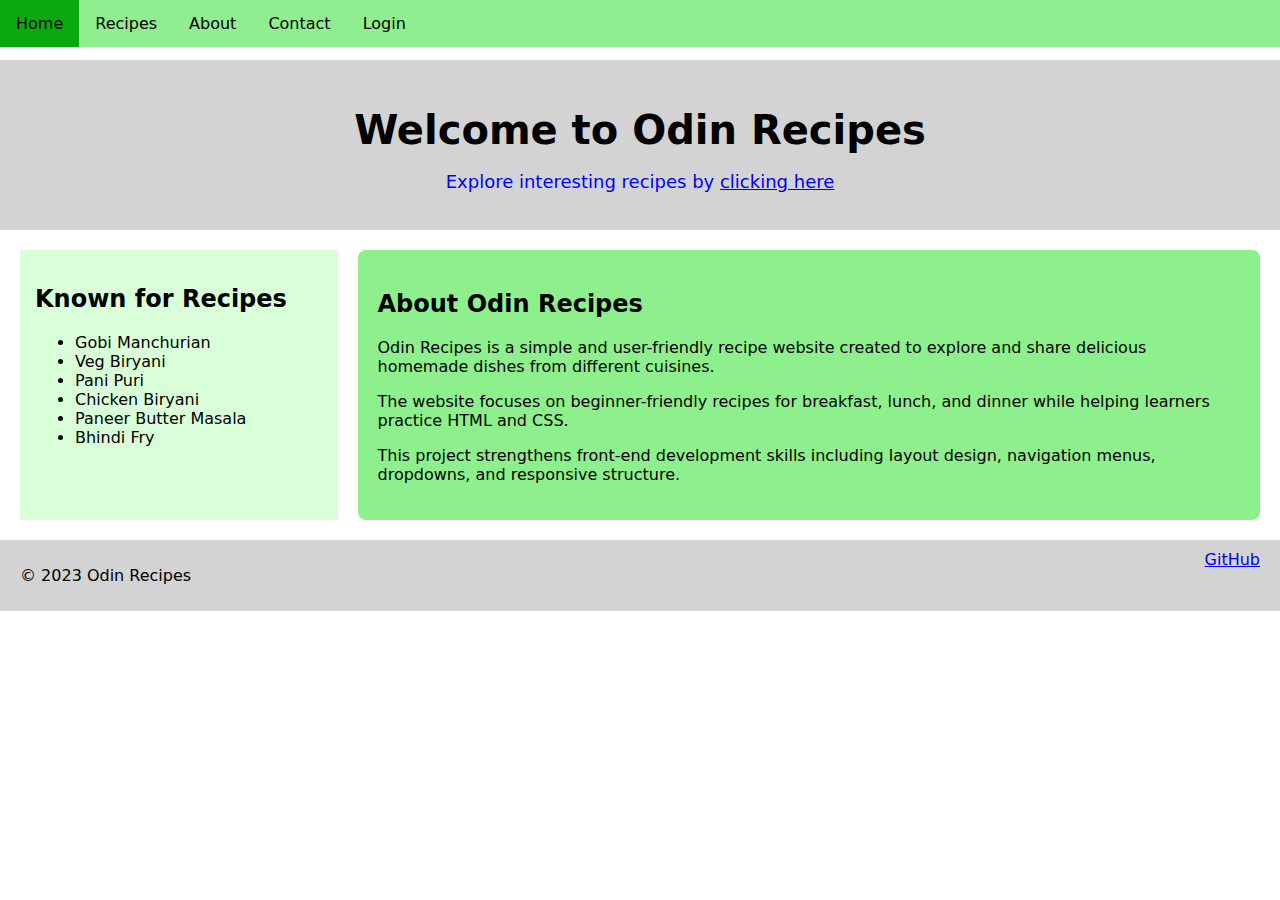
<file: index.html>
<!DOCTYPE html>
<html lang="en">
<head>
    <meta charset="UTF-8">
    <meta name="viewport" content="width=device-width, initial-scale=1.0">
    <title>Odin-Home page</title>
    <link rel="stylesheet" href="index.css">
</head>
<body>
    <header class="site-header">
        <h1>Welcome to Odin Recipes</h1>
        <p class="intro">
            Explore interesting recipes by <a href="recipes.html">clicking here</a>
        </p>
    </header>

    <nav>
        <ul class="navbar">
            <li><a href="#">Home</a></li>
            <li class="dropdown">
                <a href="#">Recipes</a>
                <ul class="dropdown-content">
                    <li><a href="#">Breakfast</a></li>
                    <li><a href="#">Lunch</a></li>
                    <li><a href="#">Dinner</a></li>
                </ul>
            </li>
            <li><a href="#">About</a></li>
            <li><a href="#">Contact</a></li>
            <li><a href="#">Login</a></li>
        </ul>
    </nav>
    <main class="main-content">
        <aside class="container">
            <h2>Known for Recipes</h2>
            <ul class="container-content">
                <li>Gobi Manchurian</li>
                <li>Veg Biryani</li>
                <li>Pani Puri</li>
                <li>Chicken Biryani</li>
                <li>Paneer Butter Masala</li>
                <li>Bhindi Fry</li>
            </ul>
        </aside>
        <section class="about">
            <h2>About Odin Recipes</h2>
            <p>
                Odin Recipes is a simple and user-friendly recipe website created
                to explore and share delicious homemade dishes from different cuisines.
            </p>

            <p>
                The website focuses on beginner-friendly recipes for breakfast,
                lunch, and dinner while helping learners practice HTML and CSS.
            </p>

            <p>
                This project strengthens front-end development skills including
                layout design, navigation menus, dropdowns, and responsive structure.
            </p>
        </section>

    </main>

    <footer class="site-footer">
        <p>© 2023 Odin Recipes</p>
        <a href="https://github.com/chandrika/odin-recipes">GitHub</a>
    </footer>

</body>

</html>
</file>
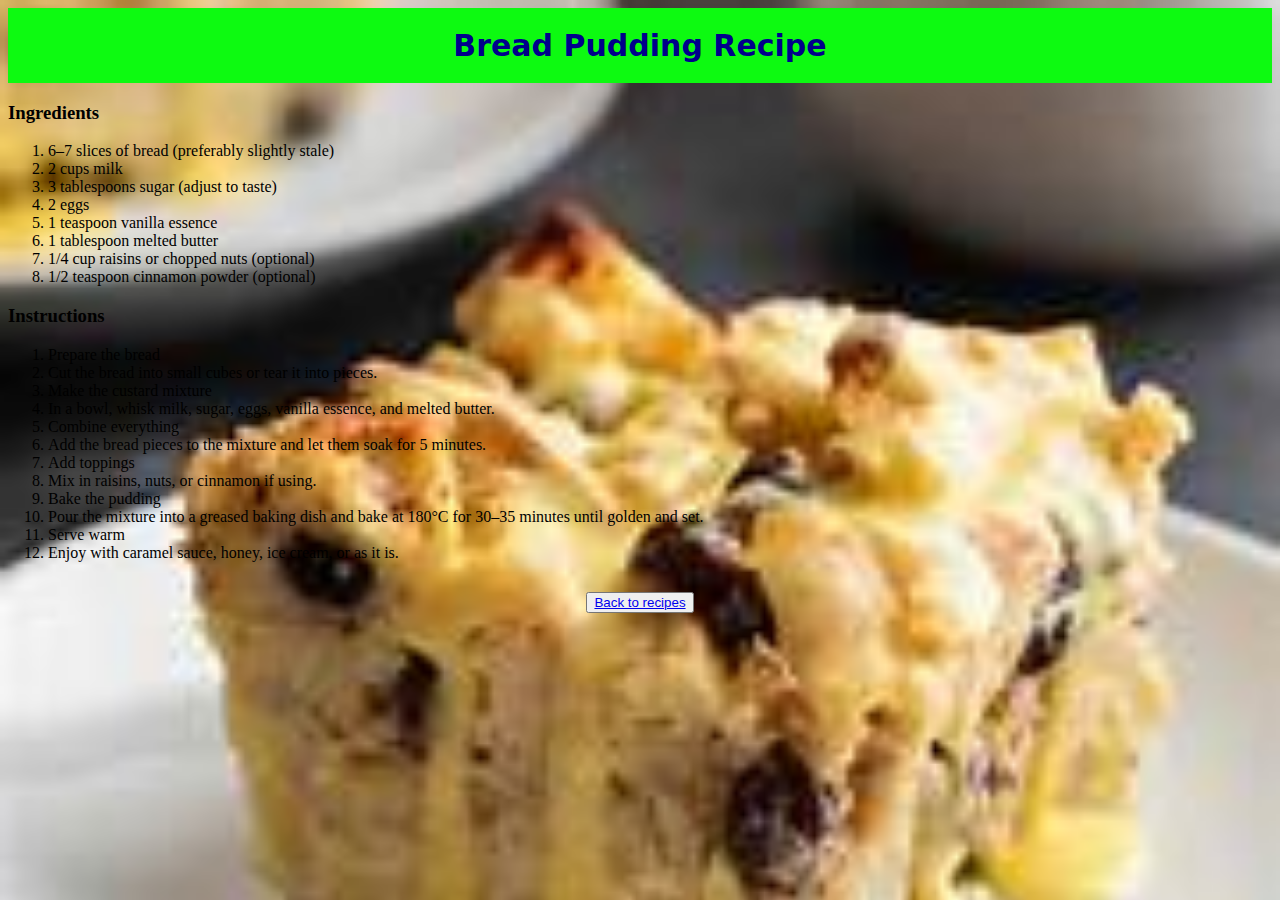
<file: bread-pudding.html>
<!DOCTYPE html>
<html lang="en">
<head>
    <meta charset="UTF-8">
    <meta name="viewport" content="width=device-width, initial-scale=1.0">
    <title>Bread Pudding</title>
    <style>
        .bg{
            position: relative;
            background-image: url("bread-pudding.jpg");
            background-size: cover;
            background-position: center;
            padding: 20px;
        }

    /* Dark overlay to control opacity */
        .bg::before {
            content: "";
            position: absolute;
            top: 0;
            left: 0;
            width: 100%;
            height: 100%;
            background: rgba(0,0,0,0.8); /* Adjust the opacity here */
            z-index: 0;
        }

    /* Keep content above the overlay */
        .bg * {
            position: relative;
            z-index: 1;
            color: white;   /* Makes text clearer on darkened bg */
        }
        body{
            background-image: url(bread-pudding.jpg);
            background-repeat: no-repeat;
            background-size: cover;
        }
        h1{
            text-align: center;
            color: darkblue;
            background-color: rgb(13, 250, 17);
            font-family: system-ui, -apple-system, BlinkMacSystemFont, 'Segoe UI', Roboto, Oxygen, Ubuntu, Cantarell, 'Open Sans', 'Helvetica Neue', sans-serif;
            font-size: 30px;
            font-weight: bold;
            padding: 20px;
            margin: 0px;
        }
        .btn{
            display: flex;
            justify-content: center;
            text-align: center;
            margin: 20px;
            font-size: 20px;
            font-weight: bold;
            padding: 10px;
        }
    </style>
</head>
<body>
    <h1>Bread Pudding Recipe</h1>

    <div>
        <h3>Ingredients</h3>
        <ol>
            <li>6–7 slices of bread (preferably slightly stale)</li>
            <li>2 cups milk</li>
            <li>3 tablespoons sugar (adjust to taste)</li>
            <li>2 eggs</li>
            <li>1 teaspoon vanilla essence</li>
            <li>1 tablespoon melted butter</li>
            <li>1/4 cup raisins or chopped nuts (optional)</li>
            <li>1/2 teaspoon cinnamon powder (optional)</li>
        </ol>

        <h3>Instructions</h3>
        <p>
            <ol>
                <li>Prepare the bread
                    <li>Cut the bread into small cubes or tear it into pieces.</li>
                </li>

                <li>Make the custard mixture
                    <li>In a bowl, whisk milk, sugar, eggs, vanilla essence, and melted butter.</li>
                </li>

                <li>Combine everything
                    <li>Add the bread pieces to the mixture and let them soak for 5 minutes.</li>
                </li>

                <li>Add toppings
                    <li>Mix in raisins, nuts, or cinnamon if using.</li>
                </li>

                <li>Bake the pudding
                    <li>Pour the mixture into a greased baking dish and bake at 180°C for 30–35 minutes until golden and set.</li>
                </li>

                <li>Serve warm
                    <li>Enjoy with caramel sauce, honey, ice cream, or as it is.</li>
                </li>
            </ol>
        </p>
    </div>

    <div class="btn">
        <button>
            <a href="recipes.html">Back to recipes</a>
        </button>
    </div>

</body>
</html>
</file>
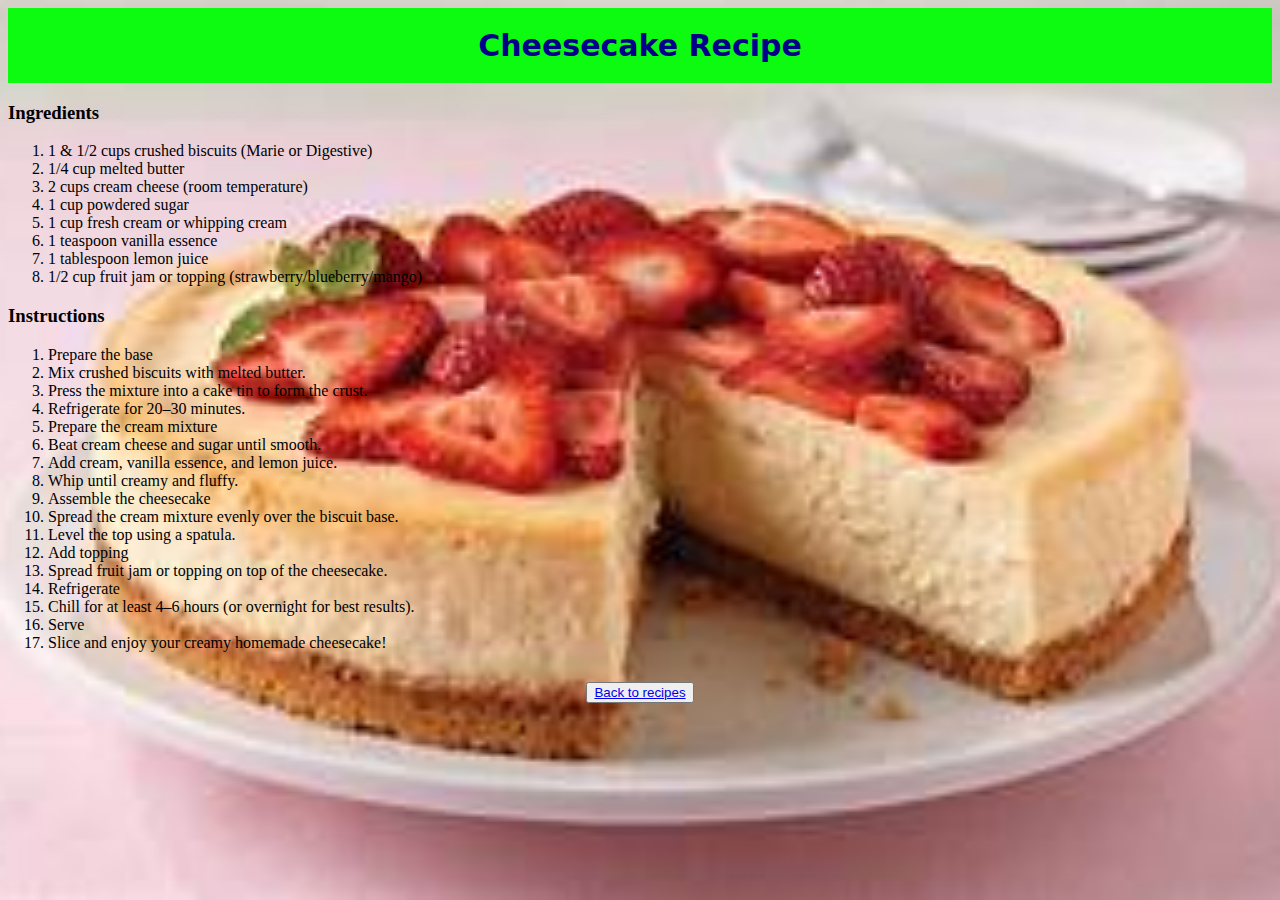
<file: cheescake.html>
<!DOCTYPE html>
<html lang="en">
<head>
    <meta charset="UTF-8">
    <meta name="viewport" content="width=device-width, initial-scale=1.0">
    <title>Cheesecake</title>
    <style>
          
        .bg{
            position: relative;
            background-image: url("cheesecake.jpg");
            background-size: cover;
            background-position: center;
            padding: 20px;
        }

    /* Dark overlay to control opacity */
        .bg::before {
            content: "";
            position: absolute;
            top: 0;
            left: 0;
            width: 100%;
            height: 100%;
            background: rgba(0,0,0,0.8); /* Adjust the opacity here */
            z-index: 0;
        }
    /* Keep content above the overlay */
        .bg * {
            position: relative;
            z-index: 1;
            color: white;   /* Makes text clearer on darkened bg */
        }
        body{
            background-image: url('cheesecake.jpg');
            background-size: cover;
            background-repeat: no-repeat;
            background-attachment: fixed;
            background-position: center;
            z-index: 1;
            
        }
        h1{
            text-align: center;
            color: darkblue;
            background-color: rgb(13, 250, 17);
            font-family: system-ui, -apple-system, BlinkMacSystemFont, 'Segoe UI', Roboto, Oxygen, Ubuntu, Cantarell, 'Open Sans', 'Helvetica Neue', sans-serif;
            font-size: 30px;
            font-weight: bold;
            padding: 20px;
            margin: 0px;
        }
        .btn{
            display: flex;
            justify-content: center;
            text-align: center;
            margin: 20px;
            font-size: 20px;
            font-weight: bold;
            padding: 10px;
        }
    </style>
</head>
<body>

    <h1>Cheesecake Recipe</h1>

    <div>
        <h3>Ingredients</h3>

        <ol>
            <li>1 & 1/2 cups crushed biscuits (Marie or Digestive)</li>
            <li>1/4 cup melted butter</li>
            <li>2 cups cream cheese (room temperature)</li>
            <li>1 cup powdered sugar</li>
            <li>1 cup fresh cream or whipping cream</li>
            <li>1 teaspoon vanilla essence</li>
            <li>1 tablespoon lemon juice</li>
            <li>1/2 cup fruit jam or topping (strawberry/blueberry/mango)</li>
        </ol>

        <h3>Instructions</h3>

        <p>
            <ol>
                <li>Prepare the base
                    <li>Mix crushed biscuits with melted butter.</li>
                    <li>Press the mixture into a cake tin to form the crust.</li>
                    <li>Refrigerate for 20–30 minutes.</li>
                </li>

                <li>Prepare the cream mixture
                    <li>Beat cream cheese and sugar until smooth.</li>
                    <li>Add cream, vanilla essence, and lemon juice.</li>
                    <li>Whip until creamy and fluffy.</li>
                </li>

                <li>Assemble the cheesecake
                    <li>Spread the cream mixture evenly over the biscuit base.</li>
                    <li>Level the top using a spatula.</li>
                </li>

                <li>Add topping
                    <li>Spread fruit jam or topping on top of the cheesecake.</li>
                </li>

                <li>Refrigerate
                    <li>Chill for at least 4–6 hours (or overnight for best results).</li>
                </li>

                <li>Serve
                    <li>Slice and enjoy your creamy homemade cheesecake!</li>
                </li>
            </ol>
        </p>
    </div>

    <div class="btn">
        <button>
            <a href="recipes.html">Back to recipes</a>
        </button>
    </div>

</body>
</html>
</file>
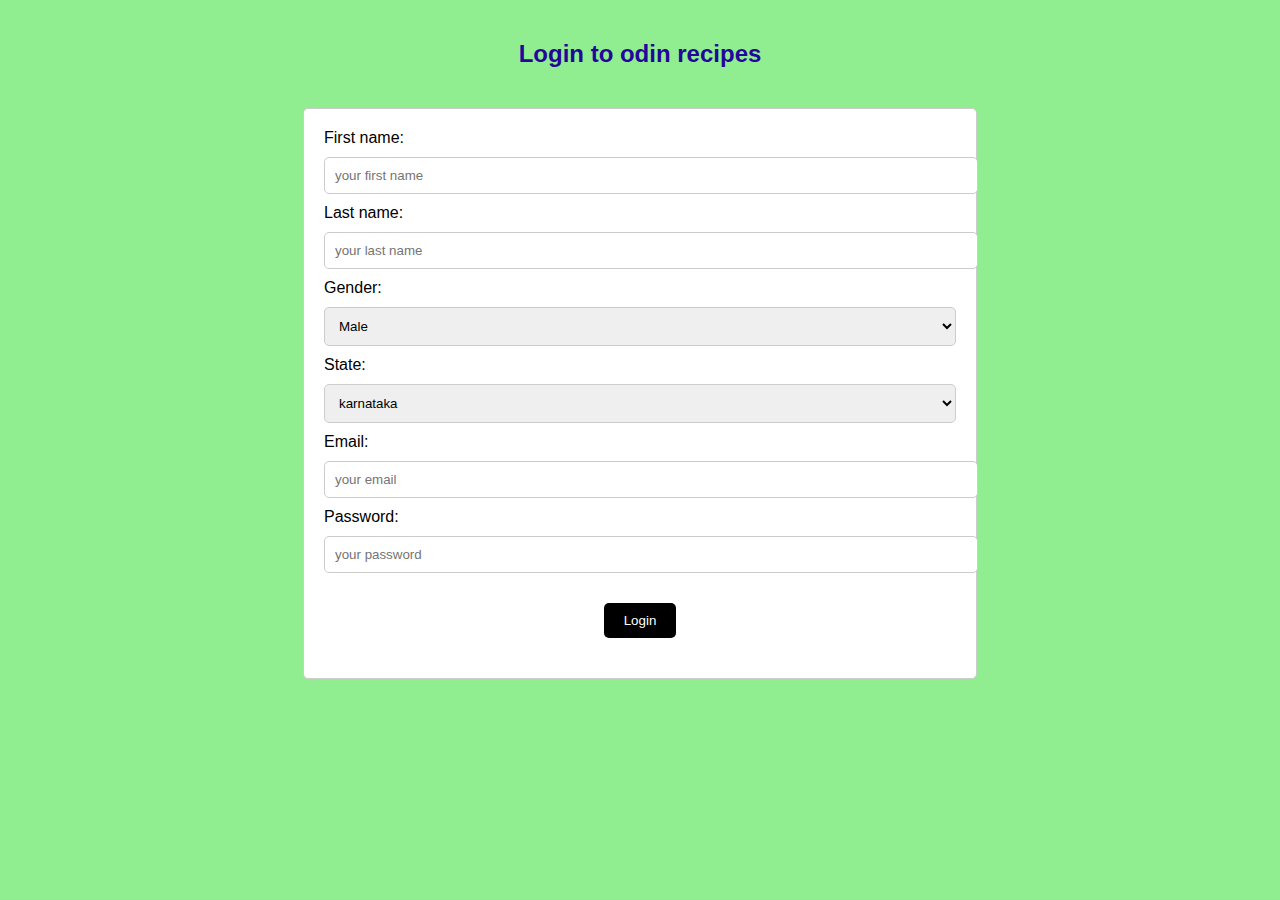
<file: login.html>
<!DOCTYPE html>
<html lang="en">
<head>
    <meta charset="UTF-8">
    <meta name="viewport" content="width=device-width, initial-scale=1.0">
    <title>Document</title>
    <style>
        body{
            font-family: Arial, Helvetica, sans-serif;
            background-color: lightgreen;
        }
        h2{
            text-align: center;
            color: #24069b;
            padding: 20px;
        }
        .form{
            width: 50%;
            margin: auto;
            border: 1px solid #ccc;
            border-radius: 5px;
            padding: 20px;
            background-color: #fff;
        }
        .form label{
            display: block;
        }
        .form input[type="text"], .form input[type="email"], .form input[type="password"]{
            width: 100%;
            padding: 10px;
            margin: 10px 0;
            border: 1px solid #ccc;
            border-radius: 5px;
        }
        .form select{
            width: 100%;
            padding: 10px;
            margin: 10px 0;
            border: 1px solid #ccc;
            border-radius: 5px;
        }
        .form input[type="submit"]{
            width: 100%;
            padding: 10px;
            margin: 10px 0;
            border: none;
            border-radius: 5px;
            background-color: #000;
            color: #fff;
            cursor: pointer;
        }
        .form input[type="submit"]:hover{
            background-color: #333;
        }
        .form input[type="submit"]:active{
            background-color: #555;
        }
        #btn{
            display: block;
            margin: 20px auto;   /* centers the button */
            border: none;
            border-radius: 5px;
            background-color: #000;
            color: #fff;
            cursor: pointer;
            padding: 10px 20px;
        }

    </style>
</head>
<body>
    <h2>Login to odin recipes</h2>
    <div class="form">
        <form>
            <label for="fname">First name:</label>
            <input type = "text" id="fname" name="fname" placeholder="your first name">
            <label for="lname">Last name:</label>
            <input type="text" id="lname" name="lname" placeholder="your last name">
            <label for="gender">Gender:</label>
            <select id="gender" name="gender">
                <option value="male">Male</option>
                <option value="female">Female</option>
                <option value="other">Other</option>
            </select>
            <label for="state" id="state">State:</label>
            <select id="state" name="state">
                <option value="karnataka">karnataka</option>
                <option value="tamilnadu">tamilnadu</option>
                <option value="andrapradesh">andrapradesh</option>
                <option value="kerala">kerala</option>
                <option value="maharashtra">maharashtra</option>
                <option value="gujarat">gujarat</option>
                <option value="delhi">delhi</option>
                <option value="uttar pradesh">uttar pradesh</option>
                <option value="west bengal">west bengal</option>
                <option value="orissa">orissa</option>
                <option value="bihar">bihar</option>
            </select>
            <label for="email">Email:</label>
            <input type="email" id="email" name="email" placeholder="your email">
            <label for="password">Password:</label>
            <input type="password" id="password" name="password" placeholder="your password">
            <div class="form-group">
                <button type="submit" class="btn btn-primary" id="btn" onclick="window.location.href = 'index.html'">Login</button>
            </div>
        </form>
    </div>
    
</body>
</html>
</file>
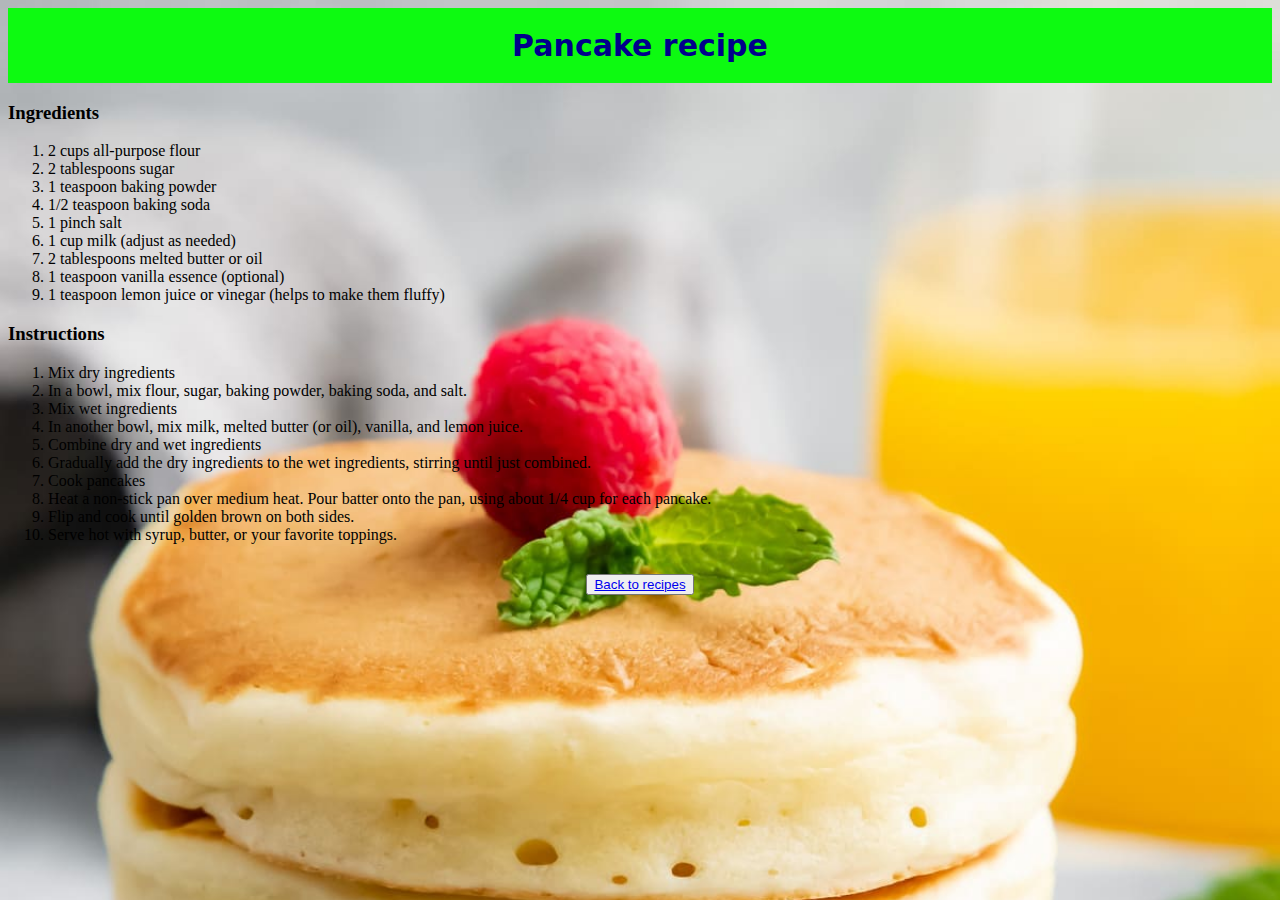
<file: pancakes.html>
<!DOCTYPE html>
<html lang="en">
<head>
    <meta charset="UTF-8">
    <meta name="viewport" content="width=device-width, initial-scale=1.0">
    <title>pancakes</title>
    <style>
        .bg{
            position: relative;
            background-image: url("pancakes.jpg");
            background-size: cover;
            background-position: center;
            padding: 20px;
        }

    /* Dark overlay to control opacity */
        .bg::before {
            content: "";
            position: absolute;
            top: 0;
            left: 0;
            width: 100%;
            height: 100%;
            background: rgba(0,0,0,0.8); /* Adjust the opacity here */
            z-index: 0;
        }

    /* Keep content above the overlay */
        .bg * {
            position: relative;
            z-index: 1;
            color: white;   /* Makes text clearer on darkened bg */
        }
        body{
            background-image: url(pancakes.jpg);
            background-repeat: no-repeat;
            background-size: cover;
        }
        h1{
            text-align: center;
            color: darkblue;
            background-color: rgb(13, 250, 17);
            font-family: system-ui, -apple-system, BlinkMacSystemFont, 'Segoe UI', Roboto, Oxygen, Ubuntu, Cantarell, 'Open Sans', 'Helvetica Neue', sans-serif;;;
            font-size: 30px;
            font-weight: bold;
            padding: 20px;
            margin: 0px;
        }
        .btn{
            display: flex;
            justify-content: center;
            text-align: center;
            margin: 20px;
            font-size: 20px;
            font-weight: bold;
            padding: 10px;
        }
    </style>
</head>
<body>
    
    <h1>Pancake recipe</h1>
    <div>
        <h3>Ingredients</h3>
        <ol>
            <li>2 cups all-purpose flour</li>
            <li>2 tablespoons sugar</li>
            <li>1 teaspoon baking powder</li>
            <li>1/2 teaspoon baking soda</li>
            <li>1 pinch salt</li>
            <li>1 cup milk (adjust as needed)</li>
            <li>2 tablespoons melted butter or oil</li>
            <li>1 teaspoon vanilla essence (optional)</li>
            <li>1 teaspoon lemon juice or vinegar (helps to make them fluffy)</li>
        </ol>
        <h3>Instructions</h3>
        <p>
            <ol>
                <li>Mix dry ingredients
                    <li>In a bowl, mix flour, sugar, baking powder, baking soda, and salt.</li>
                </li>
                <li>Mix wet ingredients
                    <li>In another bowl, mix milk, melted butter (or oil), vanilla, and lemon juice.</li>
                </li>
                <li>
                    Combine dry and wet ingredients
                    <li>Gradually add the dry ingredients to the wet ingredients, stirring until just combined.</li>
                </li>
                <li>
                    Cook pancakes
                    <li>Heat a non-stick pan over medium heat. Pour batter onto the pan, using about 1/4 cup for each pancake.</li>
                </li>
                <li>
                    Flip and cook until golden brown on both sides.
                </li>
                <li>
                    Serve hot with syrup, butter, or your favorite toppings.
                </li>
            </ol>
        </p>
    </div>
    <div class="btn">
        <button>
            <a href="recipes.html">Back to recipes</a>
        </button>
    </div>

    
</body>
</html>
</file>
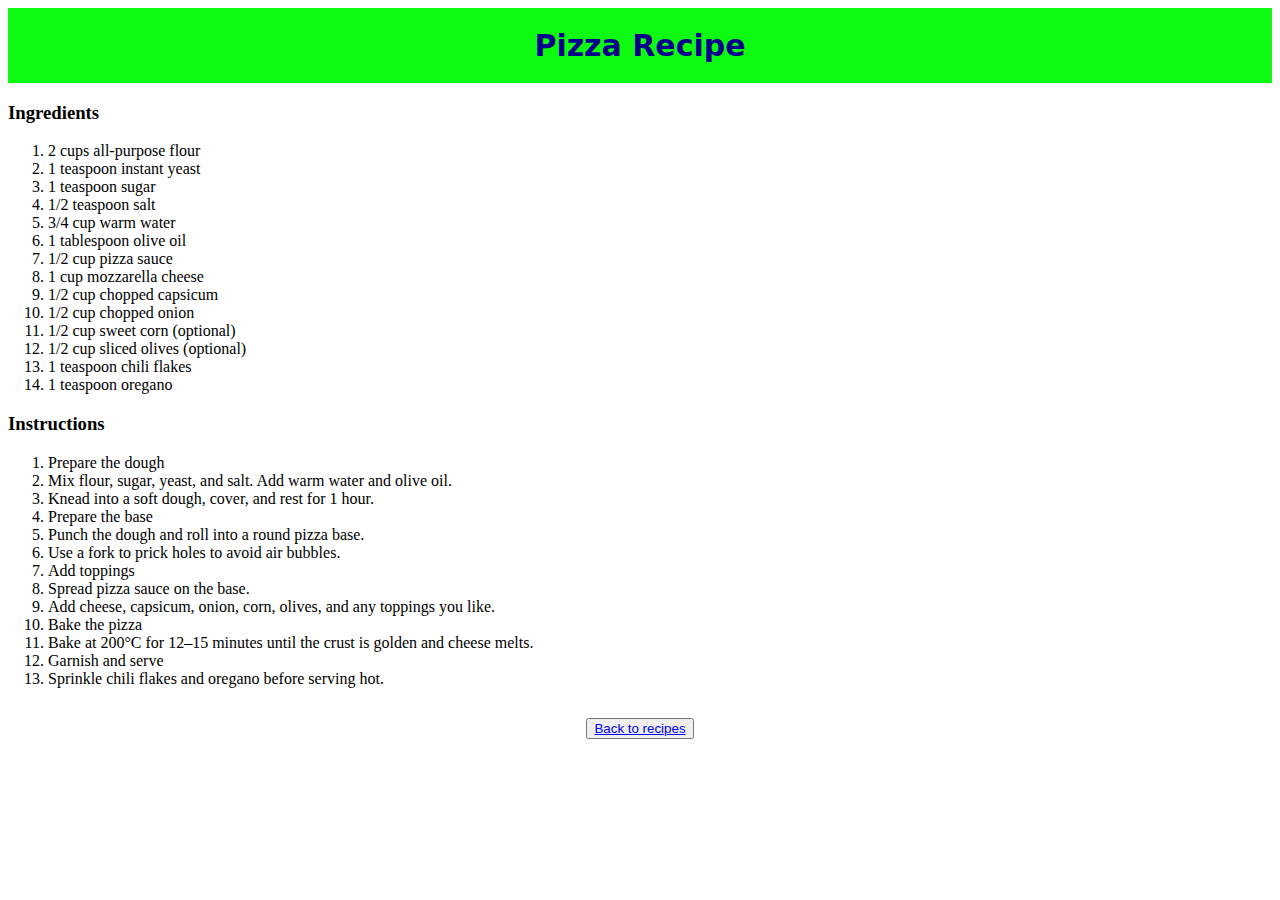
<file: pizza.html>
<!DOCTYPE html>
<html lang="en">
<head>
    <meta charset="UTF-8">
    <meta name="viewport" content="width=device-width, initial-scale=1.0">
    <title>Pizza</title>
    <style>
    
        .bg{
            position: relative;
            background-image: url("pizza.jpg");
            background-size: cover;
            background-position: center;
            padding: 20px;
        }

    /* Dark overlay to control opacity */
        .bg::before {
            content: "";
            position: absolute;
            top: 0;
            left: 0;
            width: 100%;
            height: 100%;
            background: rgba(0,0,0,0.8); /* Adjust the opacity here */
            z-index: 0;
        }

    /* Keep content above the overlay */
        .bg * {
            position: relative;
            z-index: 1;
            color: white;   /* Makes text clearer on darkened bg */
        }
        
        h1{
            text-align: center;
            color: darkblue;
            background-color: rgb(13, 250, 17);
            font-family: system-ui, -apple-system, BlinkMacSystemFont, 'Segoe UI', Roboto, Oxygen, Ubuntu, Cantarell, 'Open Sans', 'Helvetica Neue', sans-serif;
            font-size: 30px;
            font-weight: bold;
            padding: 20px;
            margin: 0px;
        }
        .btn{
            display: flex;
            justify-content: center;
            text-align: center;
            margin: 20px;
            font-size: 20px;
            font-weight: bold;
            padding: 10px;
        }
    </style>
</head>
<body>

    <h1>Pizza Recipe</h1>

    <div>
        <h3>Ingredients</h3>

        <ol>
            <li>2 cups all-purpose flour</li>
            <li>1 teaspoon instant yeast</li>
            <li>1 teaspoon sugar</li>
            <li>1/2 teaspoon salt</li>
            <li>3/4 cup warm water</li>
            <li>1 tablespoon olive oil</li>
            <li>1/2 cup pizza sauce</li>
            <li>1 cup mozzarella cheese</li>
            <li>1/2 cup chopped capsicum</li>
            <li>1/2 cup chopped onion</li>
            <li>1/2 cup sweet corn (optional)</li>
            <li>1/2 cup sliced olives (optional)</li>
            <li>1 teaspoon chili flakes</li>
            <li>1 teaspoon oregano</li>
        </ol>

        <h3>Instructions</h3>

        <p>
            <ol>
                <li>Prepare the dough
                    <li>Mix flour, sugar, yeast, and salt. Add warm water and olive oil.</li>
                    <li>Knead into a soft dough, cover, and rest for 1 hour.</li>
                </li>

                <li>Prepare the base
                    <li>Punch the dough and roll into a round pizza base.</li>
                    <li>Use a fork to prick holes to avoid air bubbles.</li>
                </li>

                <li>Add toppings
                    <li>Spread pizza sauce on the base.</li>
                    <li>Add cheese, capsicum, onion, corn, olives, and any toppings you like.</li>
                </li>

                <li>Bake the pizza
                    <li>Bake at 200°C for 12–15 minutes until the crust is golden and cheese melts.</li>
                </li>

                <li>Garnish and serve
                    <li>Sprinkle chili flakes and oregano before serving hot.</li>
                </li>
            </ol>
        </p>
    </div>

    <div class="btn" >
        <button>
            <a href="recipes.html">Back to recipes</a>
        </button>
    </div>

</body>
</html>
</file>
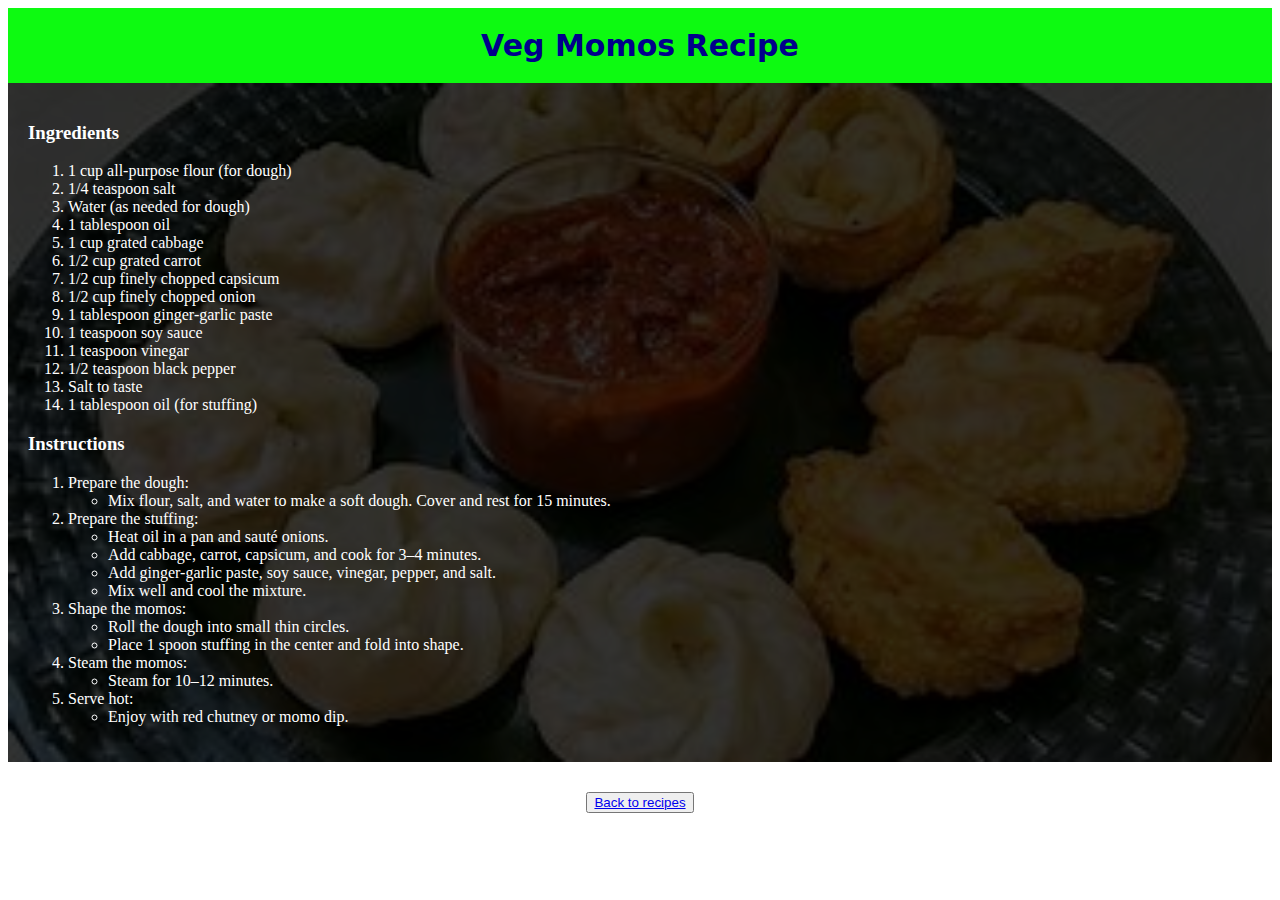
<file: veg-momos.html>
<!DOCTYPE html>
<html lang="en">
<head>
    <meta charset="UTF-8">
    <meta name="viewport" content="width=device-width, initial-scale=1.0">
    <title>Veg Momos</title>
    <style>
    .bg{
        position: relative;
        background-image: url("veg-momos.jpg");
        background-size: cover;
        background-position: center;
        padding: 20px;
    }

    /* Dark overlay to control opacity */
    .bg::before {
        content: "";
        position: absolute;
        top: 0;
        left: 0;
        width: 100%;
        height: 100%;
        background: rgba(0,0,0,0.8); /* Adjust the opacity here */
        z-index: 0;
    }

    /* Keep content above the overlay */
    .bg * {
        position: relative;
        z-index: 1;
        color: white;   /* Makes text clearer on darkened bg */
    }

    h1{
        text-align: center;
        color: darkblue;
        background-color: rgb(13, 250, 17);
        font-family: system-ui, -apple-system, BlinkMacSystemFont, 'Segoe UI', Roboto, Oxygen, Ubuntu, Cantarell, 'Open Sans', 'Helvetica Neue', sans-serif;
        font-size: 30px;
        font-weight: bold;
        padding: 20px;
        margin: 0px;
    }

    ol{
        opacity: 1;
        color: white;
    }

    .btn{
        display: flex;
        justify-content: center;
        text-align: center;
        margin: 20px;
        font-size: 20px;
        font-weight: bold;
        padding: 10px;
    }

    </style>
</head>
<body>

    <h1>Veg Momos Recipe</h1>

    <div class="bg">
        <h3>Ingredients</h3>

        <ol>
            <li>1 cup all-purpose flour (for dough)</li>
            <li>1/4 teaspoon salt</li>
            <li>Water (as needed for dough)</li>
            <li>1 tablespoon oil</li>
            <li>1 cup grated cabbage</li>
            <li>1/2 cup grated carrot</li>
            <li>1/2 cup finely chopped capsicum</li>
            <li>1/2 cup finely chopped onion</li>
            <li>1 tablespoon ginger-garlic paste</li>
            <li>1 teaspoon soy sauce</li>
            <li>1 teaspoon vinegar</li>
            <li>1/2 teaspoon black pepper</li>
            <li>Salt to taste</li>
            <li>1 tablespoon oil (for stuffing)</li>
        </ol>

        <h3>Instructions</h3>

        <ol>
            <li>Prepare the dough:
                <ul>
                    <li>Mix flour, salt, and water to make a soft dough. Cover and rest for 15 minutes.</li>
                </ul>
            </li>

            <li>Prepare the stuffing:
                <ul>
                    <li>Heat oil in a pan and sauté onions.</li>
                    <li>Add cabbage, carrot, capsicum, and cook for 3–4 minutes.</li>
                    <li>Add ginger-garlic paste, soy sauce, vinegar, pepper, and salt.</li>
                    <li>Mix well and cool the mixture.</li>
                </ul>
            </li>

            <li>Shape the momos:
                <ul>
                    <li>Roll the dough into small thin circles.</li>
                    <li>Place 1 spoon stuffing in the center and fold into shape.</li>
                </ul>
            </li>

            <li>Steam the momos:
                <ul>
                    <li>Steam for 10–12 minutes.</li>
                </ul>
            </li>

            <li>Serve hot:
                <ul>
                    <li>Enjoy with red chutney or momo dip.</li>
                </ul>
            </li>
        </ol>
    </div>

    <div class="btn">
        <button>
            <a href="recipes.html">Back to recipes</a>
        </button>
    </div>

</body>
</html>
</file>
<file: index.css>
/* RESET */
body{
    margin: 0;
    padding-top: 60px;
    font-family: system-ui, sans-serif;
}

/* HEADER */
.site-header{
    text-align: center;
    background-color: lightgray;
    padding: 20px;
}

.site-header h1{
    font-size: 40px;
    margin-bottom: 10px;
}

.intro{
    font-size: 18px;
    color: blue;
}

/* NAVBAR */
.navbar{
    display: flex;
    list-style: none;
    background-color: lightgreen;
    position: fixed;
    top: 0;
    width: 100%;
    margin: 0;
    padding: 0;
}

.navbar li a{
    padding: 14px 16px;
    display: block;
    text-decoration: none;
    color: black;
}

.navbar li a:hover{
    background-color: #0aaa0f;
}

/* DROPDOWN */
.dropdown-content{
    display: none;
    position: absolute;
    background: white;
    list-style: none;
    padding: 0;
}

.dropdown:hover .dropdown-content{
    display: block;
}

/* MAIN LAYOUT */
.main-content{
    display: flex;
    gap: 20px;
    padding: 20px;
}

/* ASIDE */
.container{
    width: 25%;
    background-color: #d9ffd9;
    padding: 15px;
}

/* ABOUT */
.about{
    width: 75%;
    background-color: #8df08d;
    padding: 20px;
    border-radius: 8px;
}

/* FOOTER */
.site-footer{
    display: flex;
    justify-content: space-between;
    background-color: lightgray;
    padding: 10px 20px;
}
</file>
